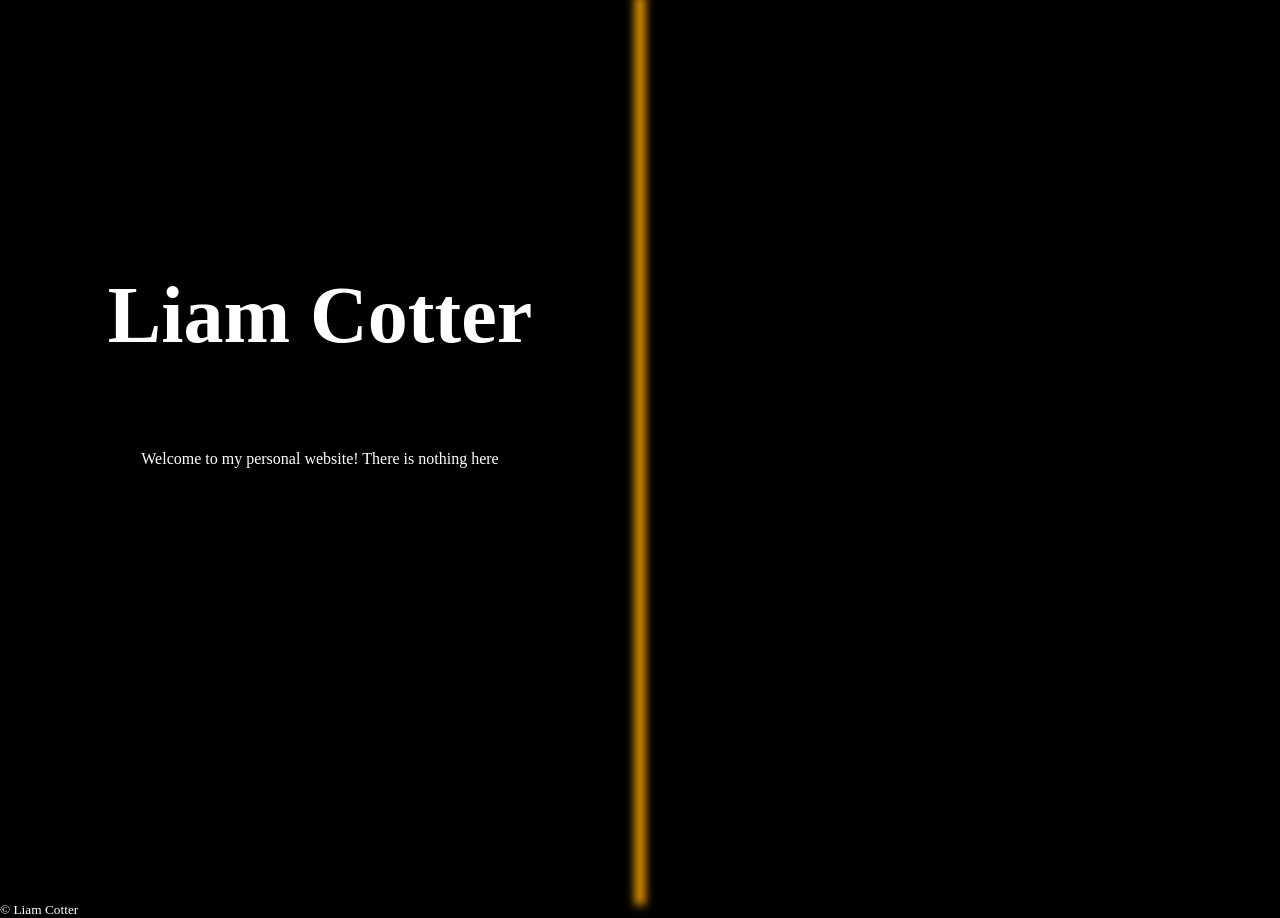
<file: index.html>
<!DOCTYPE html>
<html lang="en">

<head>
    <meta charset="utf-8" />
    <link rel="stylesheet" href="styles.css" />
    <title>Liam Cotter</title>
    <link rel="icon" href="images/favicon.ico" />
</head>

<body>
    <header>
        <section id="leftheader">
            <div id="upperleft">
                <h1>Liam Cotter</h1>
            </div>
            <div>
                <p>Welcome to my personal website! There is nothing here</p>
            </div>
        </section>
        <section id="rightheader">
        </section>
    </header>
    <main>

    </main>
    <footer>
        <small>&copy; Liam Cotter</small>
    </footer>
</body>

</html>
</file>
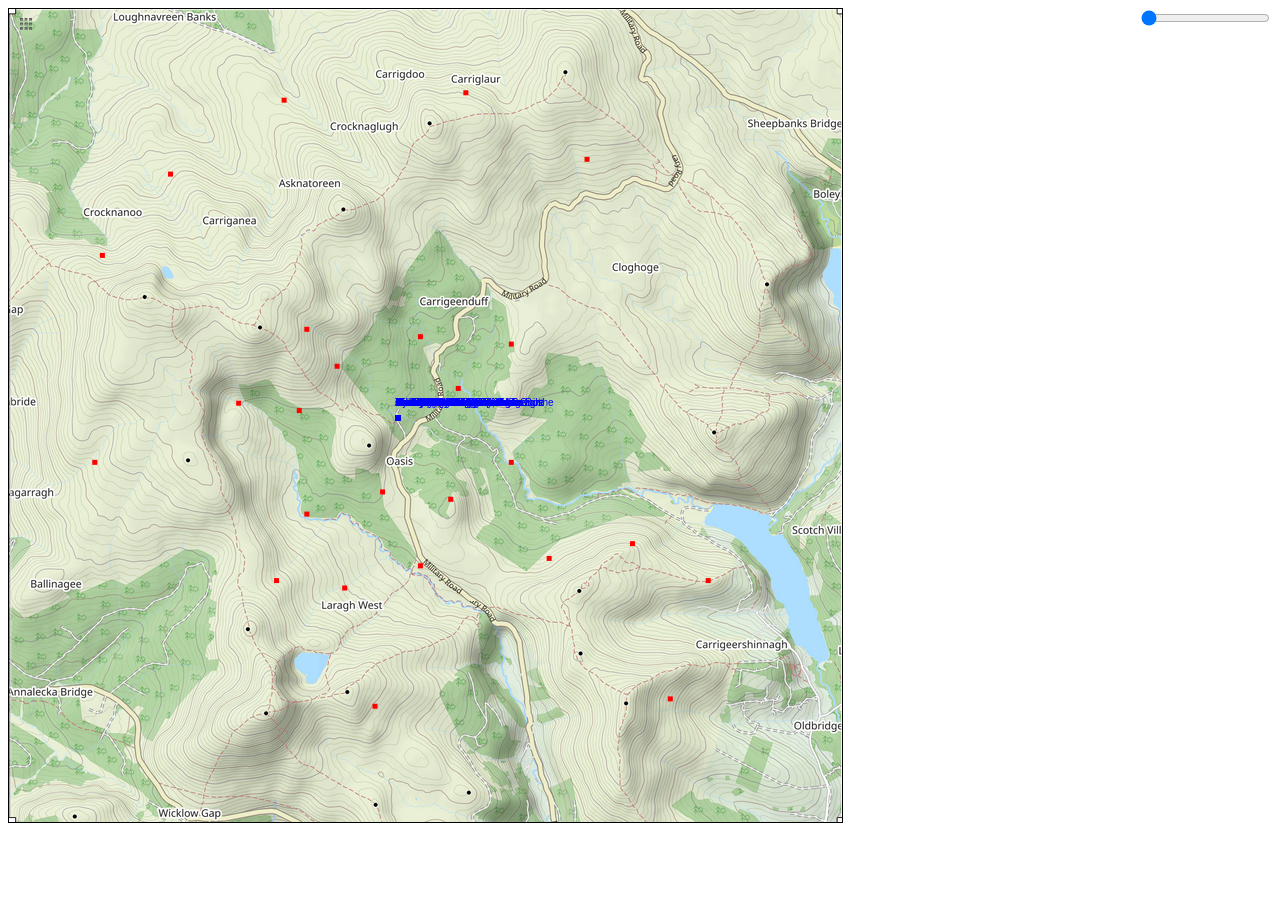
<file: rogaine.html>
<!DOCTYPE html>
<html lang="en">
	<head>
		<meta charset="utf-8"/>
		<title>Greetings!</title>
		<link rel="stylesheet" href="rogaine.css">
		<script src="rogaine.js" type="module"></script>
	</head>
	<body>
		<canvas width="833" height="813">
		</canvas>
		<input type="range" min="0" max="22000" value="0" class="slider" id="timeIn">
	</body>
</html>
</file>
<file: styles.css>
:root {
    --bg-color: black;
    --highlight-color: orange;
    --fg-color: white;
    --base-font-size: 16px;
    --h1-size: 5em;
    --h2-size: 1.5em;
    --p-size: 1em;
    font-size: var(--base-font-size);
    font-family: "Segoe UI";
}


@viewport {
    width: device-width;
}

html {
    background-color: var(--bg-color);
    color: var(--fg-color);
    height:100%;
}

body {
    height: 100%;
    margin: 0px;
}

h1 {
    font-size: var(--h1-size);
}

h2 {
    font-size: var(--h2-size);
}

p {
    font-size: var(--p-size);
}

header {
    width: 100%;
    height: 100vh;
    display: flex;
    flex-direction: row;
}

#leftheader {
    width: 50vw;
    left: 0px;
    height: 100%;
    text-align: center;
    position: relative;
}

h1 {
    padding-top: 30vh;
    margin: 0px;
    font-style: normal;
}

p {
    margin: 0px;
}

#leftheader div {
    height: 50vh;
    margin: 0px; 
    position: relative;
    display: block;
}

#rightheader {
    width: 50%;
    right: 0px;
    position: relative;
}

#rightheader::before {
    box-shadow: 0px 0px 10px 5px var(--highlight-color);
    content:"";
    height: 100vh;
    position: relative;
    display: inline-block;
}

#upperleft {
    top: 0%;
}
</file>
<file: rogaine.css>
canvas {
    border: 1px solid black;
}

input {
    position: relative;
    float: right;
}
</file>
